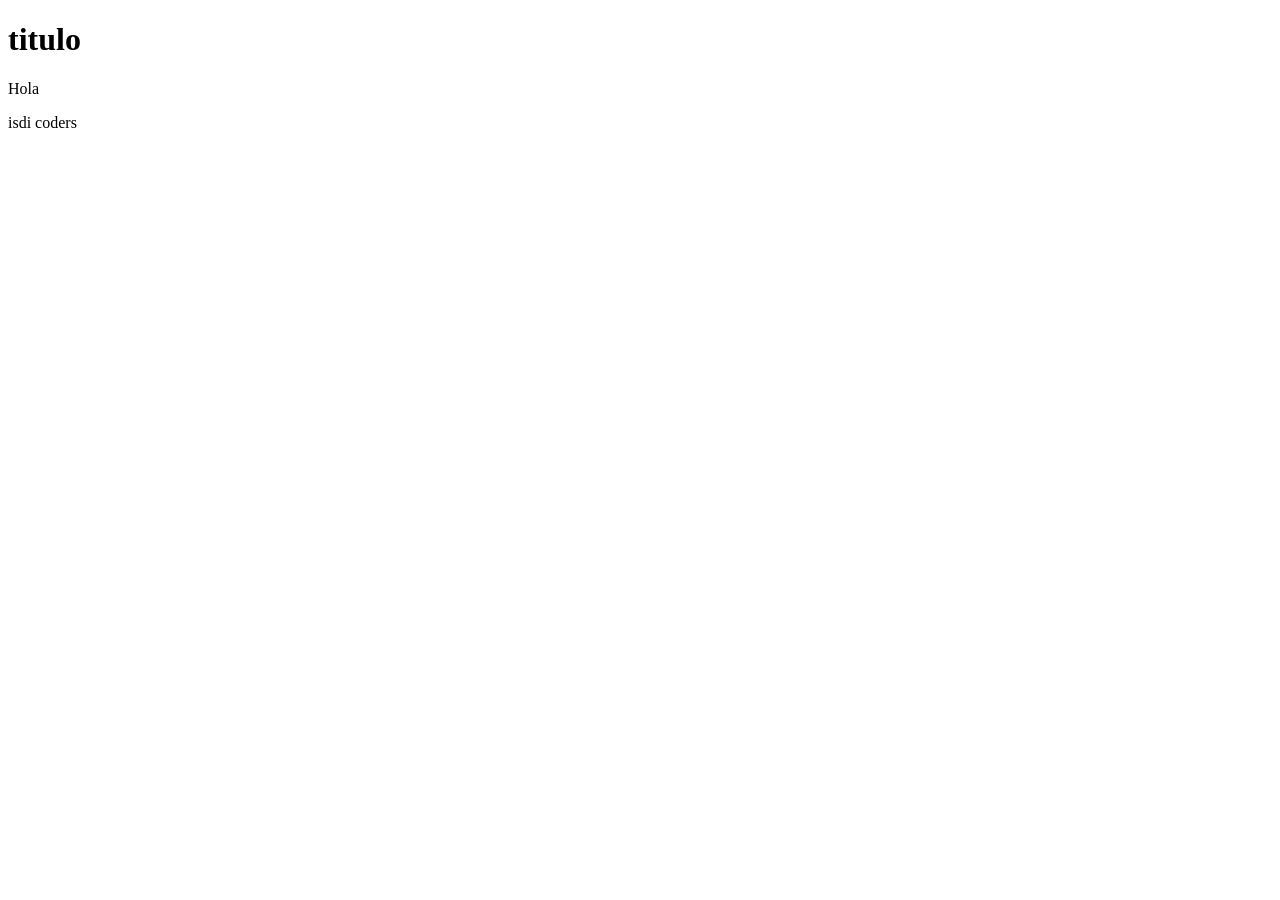
<file: index.html>
<!DOCTYPE html>
<html lang="en">

<head>
  <meta charset="UTF-8">
  <meta http-equiv="X-UA-Compatible" content="IE=edge">
  <meta name="viewport" content="width=device-width, initial-scale=1.0">
  <title>Document</title>
</head>

<body>
  <header>
    <h1>titulo</h1>
  </header>

  <main>
    <section class='section'>
    </section>
    <p>
      Hola
    </p>
  </main>

  <footer>
    <adress>isdi coders</adress>
  </footer>
</body>

</html>
</file>
